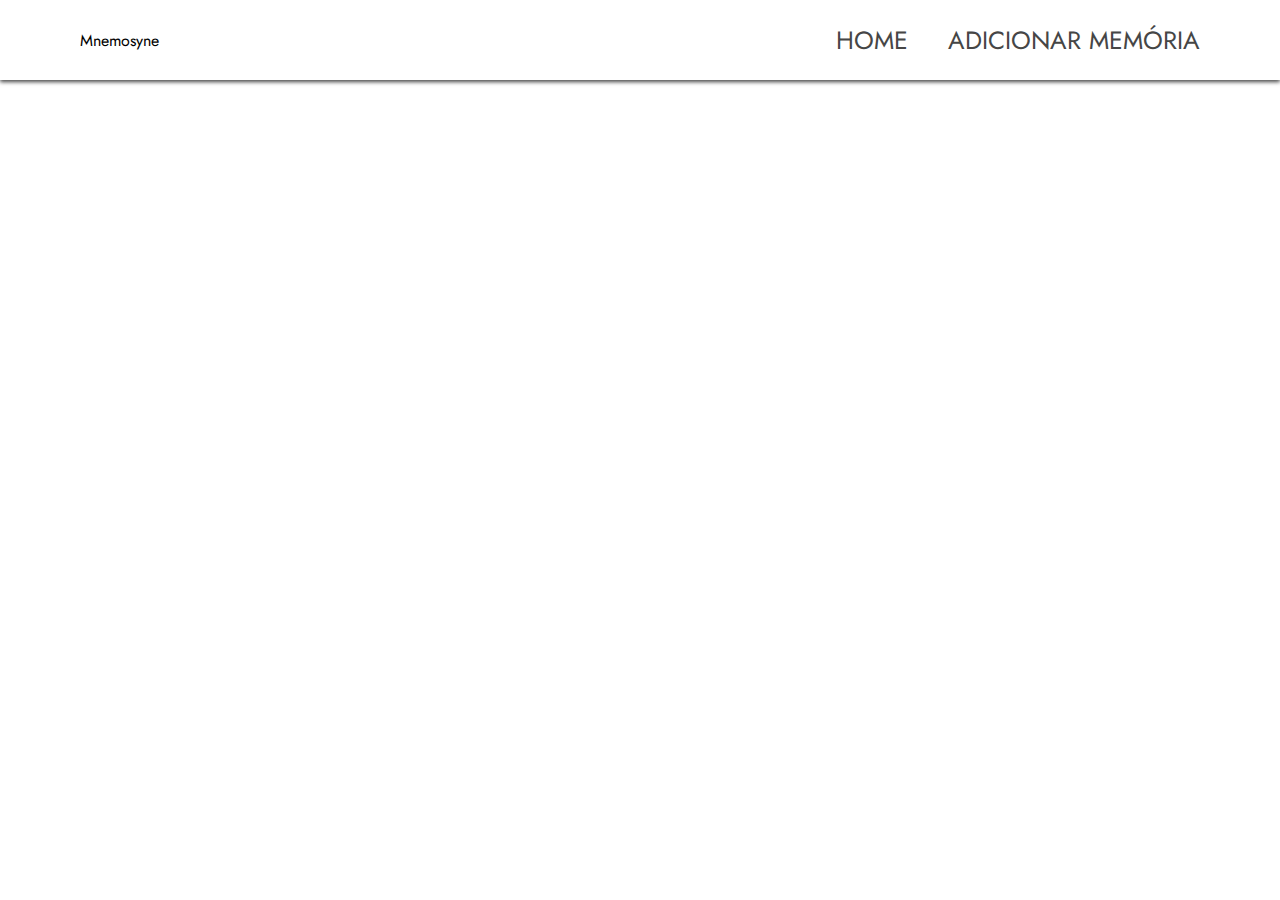
<file: home/index.html>
<!DOCTYPE html> <!-- ALT + SHIFT + A  -->
<html lang="pt-BR">

<head> <!-- configuracao do site --> <!-- Para identar automático= botao direito e clique em Format Document -->

    <meta charset="UTF-8">
    <title>Mnemosyne</title>
    <link rel="stylesheet" href="home.css"> <!-- faz o link do css -->

</head>

<body> <!-- body = corpo do site -->

    <header class="app-header"> <!-- cabeçalho do site -->

        <p>Mnemosyne</p>

        <div class="links"> <!-- "Caixa" -->

            <a href="">HOME</a>
            <a href="">ADICIONAR MEMÓRIA</a>

        </div>

    </header>

    <main> <!-- conteúdo do site -->

    </main>

    <footer> <!-- rodapé do site -->

    </footer>

</body>

</html>
</file>
<file: home/home.css>
@import url('https://fonts.googleapis.com/css2?family=Jost:ital,wght@0,100..900;1,100..900&display=swap'); /* Font adquirida no Google Font */

*{ /* significa todas as tags */ 
    margin: 0px;
    padding: 0px;

    font-family: "Jost";

}

.app-header { /* ALT + SHIFT + A */

    /* Estilização aqui dentro */
    height: 80px;

    display: flex; /* Muda a orientação para tornar os elementos horizontal ou lado-a-lado */
    align-items: center; /* Deixa o texto alinhado verticalmente */
    justify-content: space-between; /* Joga os elementos para os cantos, um pra cada lado */
    padding-left: 80px; /* distancia de margem a esquerda */
    padding-right: 80px; /* distancia de margem a direita */
    /* margin-left: 80px; */

    box-shadow: 0px 2px 4px #464646;

}

.links a {

    font-size: 25px;
    text-decoration: none;
    color: #464646;
    padding-left: 35px;
    
}
</file>
